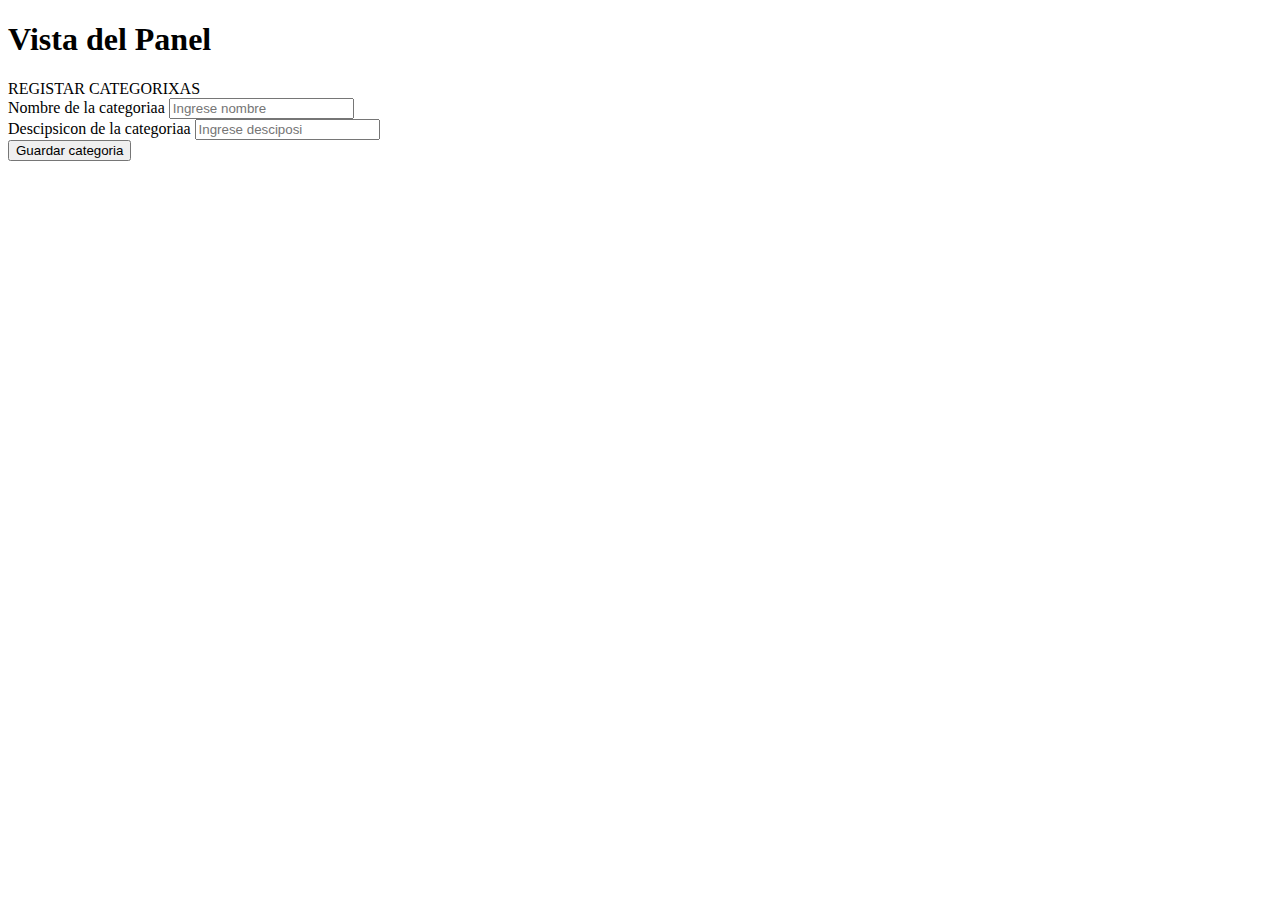
<file: todo_clase_sem07/proyectointegradoweb/target/classes/templates/categoria/inicio.html>
<!DOCTYPE html>
<html lang="en">
<head th:replace="layouts/fragmentos :: cabecera">
</head>
<body>
    <h1>Vista del Panel</h1>
    <!-- Inicio barra superior-->
    <nav th:replace="layouts/fragmentos :: navbar" ></nav>
    <!-- termino barra superior-->

    <div id="layoutPanel">
        <div th:replace="layouts/fragmentos :: menuIzquierdo"></div>
        <div id="layoutContenido" >
            <div class="container mt-3">
                <div class="card">
                    <div class="card-header">
                      REGISTAR CATEGORIXAS
                    </div>
                    <div class="card-body">
                        <form th:acion="@{/categoria/Guardar}" th:object="${categoria}" method="post">                      
                            <div class="row">
                        <div class="col-md-6 mb-3">
                            <label>Nombre de la categoriaa</label>
                            <input th:field="*{nombre}" type="text" class="form-control" placeholder="Ingrese nombre"/>
                        </div>
                        <div class="col-md-6 mb-3">
                            <label>Descipsicon de la categoriaa</label>
                            <input th:field="*{descripcion}" type="text" class="form-control" placeholder="Ingrese desciposi"/>
                      </div>
                    </div>

                    <div class="row">
                        <div class="col-12 text-center">
                            
                            <button type="submit" class="btn btn-dark">
                                <i class="fa-solid fa-floppy-disk"></i> Guardar categoria
                            </button>
                        </div>
                    </div>
                </form>

                    
                </div>

            </div>
            <footer th:replace="layouts/fragmentos :: footer">
               
            </footer>
        </div>
    </div>
    <div th:replace="layouts/fragmentos :: librerias"></div>
</body>
</html>
</file>
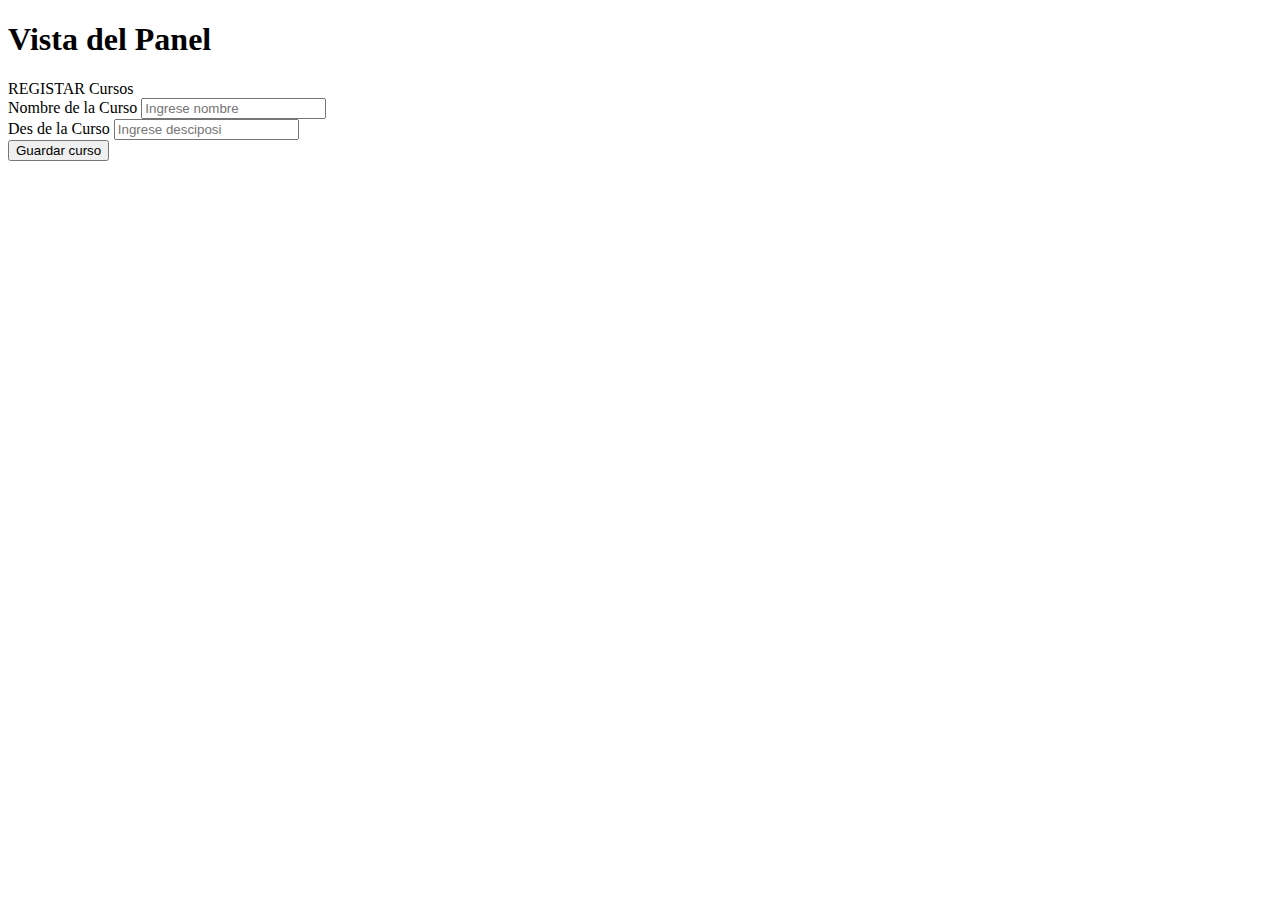
<file: todo_clase_sem07/proyectointegradoweb/target/classes/templates/curso/inicio.html>
<!DOCTYPE html>
<html lang="en">
<head th:replace="layouts/fragmentos :: cabecera">
</head>
<body>
    <h1>Vista del Panel</h1>
    <!-- Inicio barra superior-->
    <nav th:replace="layouts/fragmentos :: navbar" ></nav>
    <!-- termino barra superior-->

    <div id="layoutPanel">
        <div th:replace="layouts/fragmentos :: menuIzquierdo"></div>
        <div id="layoutContenido" >
            <div class="container mt-3">
                <div class="card">
                    <div class="card-header">
                      REGISTAR Cursos
                    </div>
                    <div class="card-body">
                      <div class="row">
                        <div class="col-md-6 mb-3">
                            <label>Nombre de la Curso</label>
                            <input type="text" class="form-control" placeholder="Ingrese nombre"/>
                        </div>
                        <div class="col-md-6 mb-3">
                            <label>Des de la Curso</label>
                            <input type="text" class="form-control" placeholder="Ingrese desciposi"/>
                      </div>
                    </div>

                    <div class="row">
                        <div class="col-12 text-center">
                            
                            <button class="btn btn-dark">
                                <i class="fa-solid fa-floppy-disk"></i> Guardar curso
                            </button>
                        </div>
                    </div>

                    
                </div>

            </div>
            <footer th:replace="layouts/fragmentos :: footer">
               
            </footer>
        </div>
    </div>
    <div th:replace="layouts/fragmentos :: librerias"></div>
</body>
</html>
</file>
